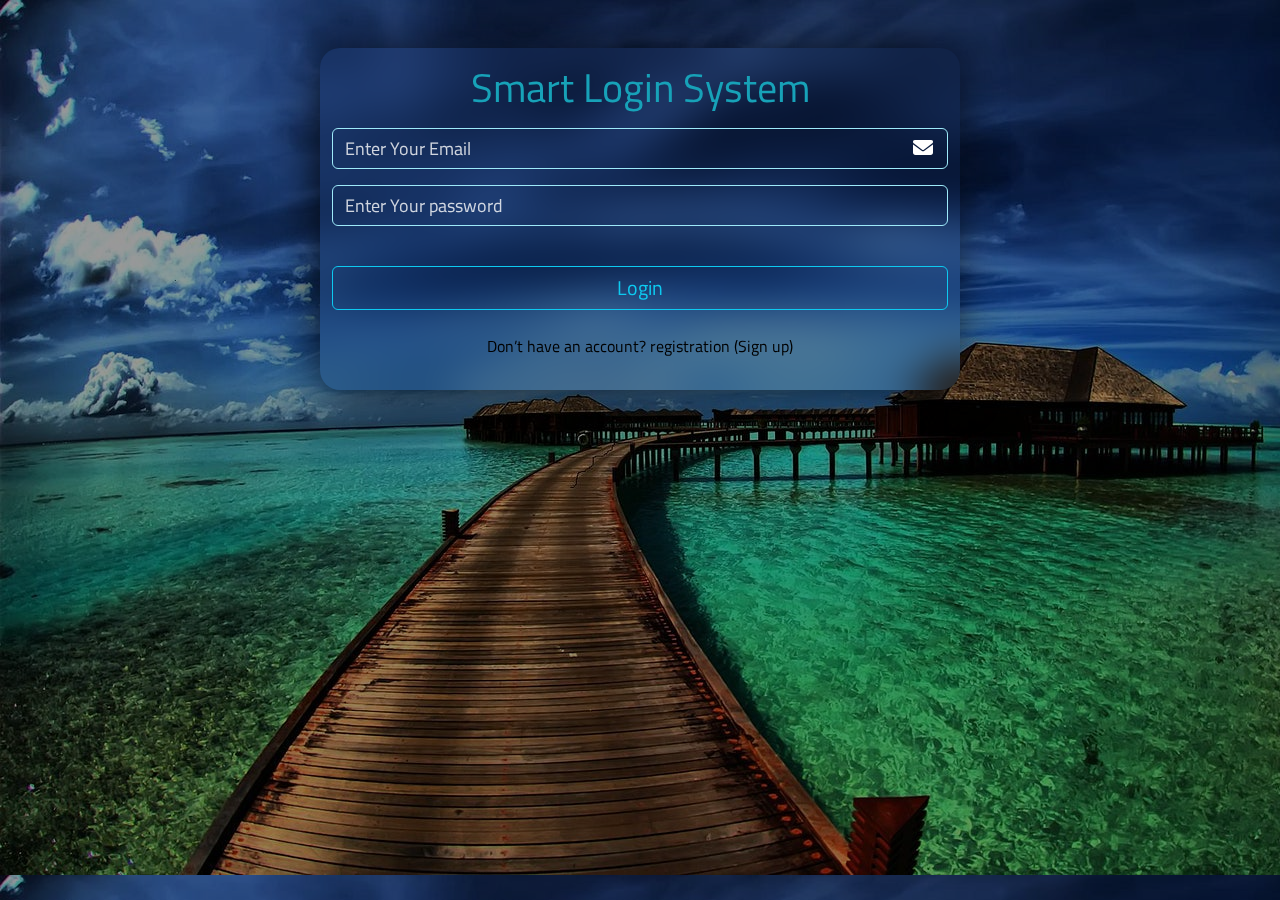
<file: index.html>
<!DOCTYPE html>

<head>
    <link rel="preconnect" href="https://fonts.googleapis.com">
    <link rel="preconnect" href="https://fonts.gstatic.com" crossorigin>
    <link href="https://fonts.googleapis.com/css2?family=Titillium+Web:wght@400;600&display=swap" rel="stylesheet">
    <title>Login</title>
    <link rel="stylesheet" href="css/all.min.css">
    <link rel="stylesheet" href="css/bootstrap.min.css">
    <link rel="stylesheet" href="css/style.css">
</head>

<body>

    <div id="home-page" class="container text-center w-50 mt-5 py-3 position-relative bg-transparent">
        <div class="row">
            <div class="col-12">
                <div class="header">
                    <h1>Smart Login System</h1>
                </div>
                <div class="login-inputs">
                    <div class="email position-relative">
                        <span><i class="fa-solid fa-envelope text-white fs-5 position-absolute"></i></span>
                        <input id="emailSignIn" type="email" name="email" required
                            class="form-control my-3 border-info-subtle bg-transparent" placeholder="Enter Your Email">
                        <p id="emptyEmailSigninAlert" class="alert alert-danger py-1">email is required</p>
                        <p id="validEmailSigninAlert" class="alert alert-danger py-1">please enter Email of signup</p>
                    </div>
                    <div class="pass position-relative">
                        <input id="passwordSignIn" type="password" name="pass" required
                            class="form-control my-3 border-info-subtle bg-transparent"
                            placeholder="Enter Your password" autocomplete="off">
                        <p id="emptyPassSigninAlert" class="alert alert-danger py-1">password is required</p>
                        <p id="ValidPassSigninAlert" class="alert alert-danger py-1">please enter password of signup</p>
                        <p id="alert"></p>
                    </div>
                    <button onclick="login()" type="submit" class="btn btn-outline-info w-100 my-4 fs-5">Login</button>
                </div>
                <div class="signup">
                    <p>Don’t have an account? <a href="html/signup.html">registration (Sign up)</a></p>
                </div>
            </div>
        </div>
    </div>

    <script src="js/bootstrap.bundle.min.js"></script>
    <script src="js/script.js"></script>
</body>

</html>
</file>
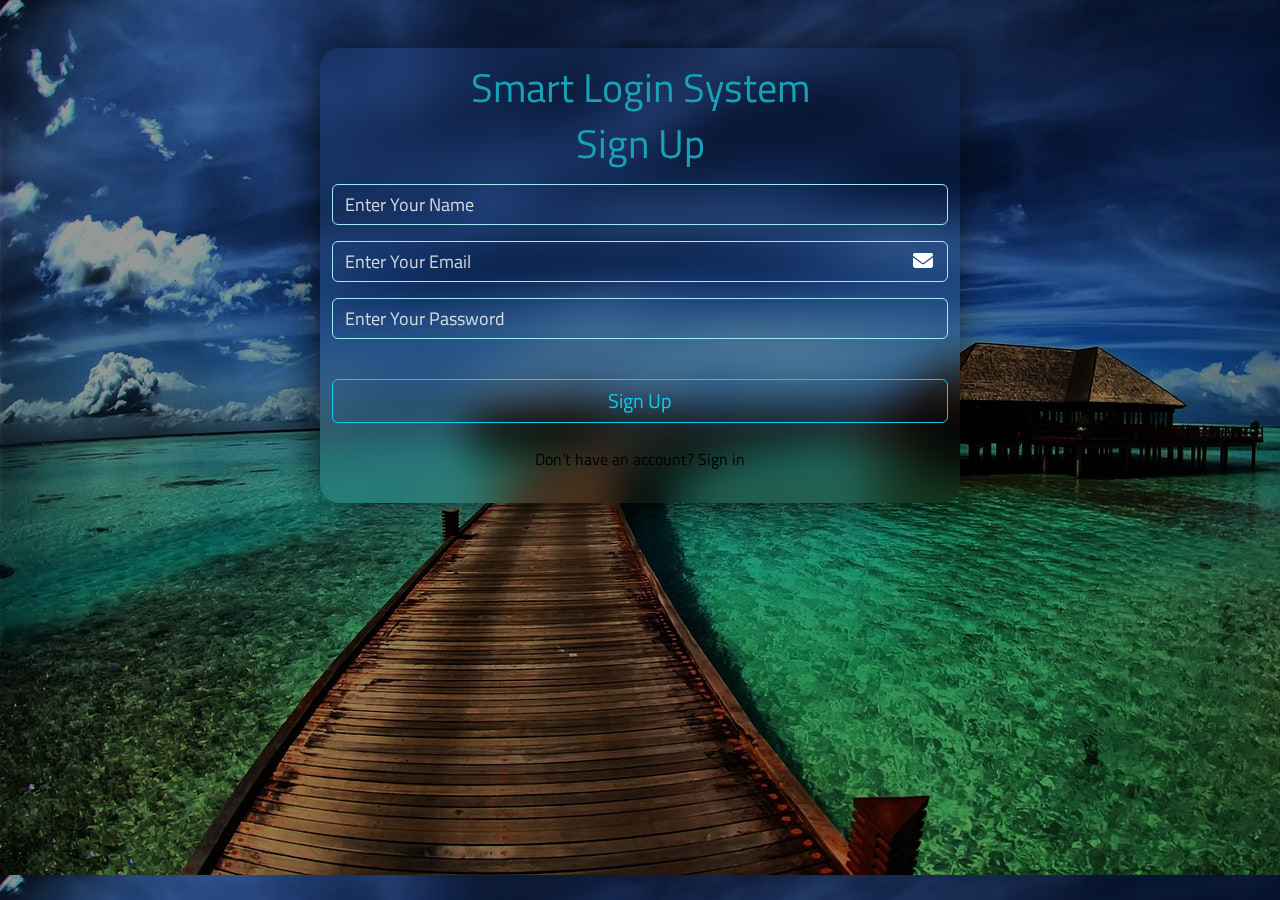
<file: html/signup.html>
<!DOCTYPE html>

<head>
    <link rel="preconnect" href="https://fonts.googleapis.com">
    <link rel="preconnect" href="https://fonts.gstatic.com" crossorigin>
    <link href="https://fonts.googleapis.com/css2?family=Titillium+Web:wght@400;600&display=swap" rel="stylesheet">
    <title>Login</title>
    <link rel="stylesheet" href="../css/all.min.css">
    <link rel="stylesheet" href="../css/bootstrap.min.css">
    <link rel="stylesheet" href="../css/style.css">
</head>

<body>

    <div id="home-page" class="container text-center w-50 mt-5 py-3 position-relative bg-transparent">
        <div class="row">
            <div class="col-12">
                <div class="header">
                    <h1>Smart Login System</h1>
                    <h2>Sign Up</h2>
                </div>
                <div class="login-inputs">
                    <div class="name">
                        <input id="nameSignUp" type="text" name="name" required
                            class="form-control my-3 border-info-subtle bg-transparent" placeholder="Enter Your Name">
                        <!-- <p id="nameAlert"></p> -->
                        <p id="validNameAlert" class="alert alert-danger py-1">write valid name with first capital
                            letter</p>
                        <p id="emptyNameAlert" class="alert alert-danger py-1">name is required</p>
                        <!-- <p id="successNameAlert" class="alert alert-success py-1">email is correct</p> -->
                    </div>
                    <div class="email position-relative">
                        <span><i class="fa-solid fa-envelope text-white fs-5 position-absolute"></i></span>
                        <input id="emailSignUp" type="email" name="email" required
                            class="form-control my-3 border-info-subtle bg-transparent" placeholder="Enter Your Email"
                            autocomplete="off">
                        <!-- <p id="emailAlert"></p> -->
                        <p id="validEmailAlert" class="alert alert-danger py-1">write valid email like test@example.com
                        </p>
                        <p id="emptyEmailAlert" class="alert alert-danger py-1">email is required</p>
                        <!-- <p id="successEmailAlert" class="alert alert-success py-1">email is correct</p> -->
                    </div>
                    <div class="pass position-relative">
                        <input id="passwordSignUp" type="password" name="pass" required
                            class="form-control my-3 border-info-subtle bg-transparent"
                            placeholder="Enter Your Password" autocomplete="off">
                        <p id="ValidPassAlert" class="alert alert-danger py-1">write Valid password contain at least 8
                            character that contain one capital letter and one number</p>
                        <p id="emptyPassAlert" class="alert alert-danger py-1">password is required</p>
                        <!-- <p id="successPassAlert" class="alert alert-success py-1">email is correct</p> -->
                        <!-- <p id="passAlert"></p> -->
                        <p id="alert"></p>
                    </div>
                    <button onclick="signup()" type="submit" class="btn btn-outline-info w-100 my-4 fs-5">Sign
                        Up</button>
                </div>
                <div class="signup">
                    <p>Don’t have an account? <a href="../index.html">Sign in</a></p>
                </div>
            </div>
        </div>
    </div>

    <script src="../js/bootstrap.bundle.min.js"></script>
    <script src="../js/script.js"></script>
</body>

</html>
</file>
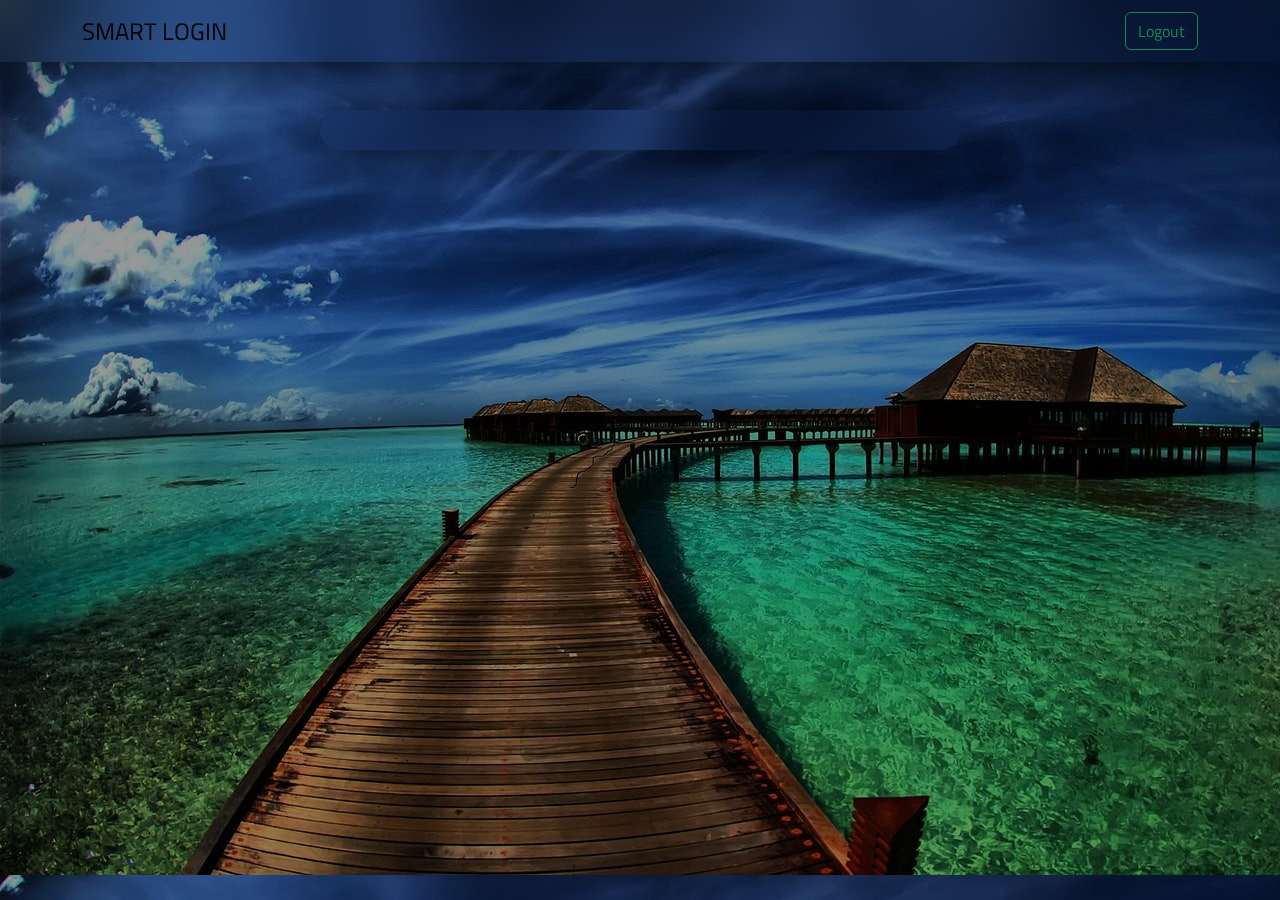
<file: html/welcomepage.html>
<!DOCTYPE html>

<head>
    <link rel="preconnect" href="https://fonts.googleapis.com">
    <link rel="preconnect" href="https://fonts.gstatic.com" crossorigin>
    <link href="https://fonts.googleapis.com/css2?family=Titillium+Web:wght@400;600&display=swap" rel="stylesheet">
    <title>Login</title>
    <link rel="stylesheet" href="../css/all.min.css">
    <link rel="stylesheet" href="../css/bootstrap.min.css">
    <link rel="stylesheet" href="../css/style.css">
</head>

<body>

    <nav class="navbar">
        <div class="container">
            <a class="navbar-brand text-uppercase fs-4" href="#">Smart Login</a>
            <form class="d-flex" role="search">
                <a onclick="logout()" class="btn btn-outline-success" href="../index.html">Logout</a>
            </form>
        </div>
    </nav>

    <div id="home-page" class="container h-100 w-50 my-5 py-3 text-center">
        <div class="row">
            <div class="col-12">
                <h1 id="username"></h1>
            </div>
        </div>
    </div>


    <script src="../js/bootstrap.bundle.min.js"></script>
    <script src="../js/script.js"></script>
</body>

</html>
</file>
<file: css/style.css>
body {
    background-image: linear-gradient(rgba(0, 0, 0, 0.4), rgba(0, 0, 0, 0.4)), url(../image/eLearning\ -\ Activity\ Diagram\ -\ Manage\ Course.jpg);
    background-position: cover;
    font-family: 'Titillium Web', sans-serif;
    color: black;
}

.navbar {
    box-shadow: -5px 2px 54px -9px rgba(0, 0, 0, 1);
    backdrop-filter: blur(25px);
}

#home-page {
    box-shadow: -5px 2px 54px -9px rgba(0, 0, 0, 1);
    /* background-color: rgba(255, 255, 255, 0.3); */
    backdrop-filter: blur(20px);
    border-radius: 20px;
}

#home-page h1,
h2 {
    font-size: 40px;
    color: #17a2b8;
}

#home-page i {
    top: 10px;
    right: 15px;
}

#home-page input {
    font-size: 18px;
    color: white;
}

#home-page input::placeholder {
    color: rgba(255, 255, 255, 0.8);
}

#home-page a {
    text-decoration: none;
    color: black;
}

#home-page a:hover {
    text-decoration: underline;
    color: blue;
}

#validNameAlert,
#emptyNameAlert,
#validEmailAlert,
#emptyEmailAlert,
#ValidPassAlert,
#emptyPassAlert,
#successNameAlert,
#successEmailAlert,
#successPassAlert,
#validEmailSigninAlert,
#emptyEmailSigninAlert,
#ValidPassSigninAlert,
#emptyPassSigninAlert {
    display: none;
}
</file>
